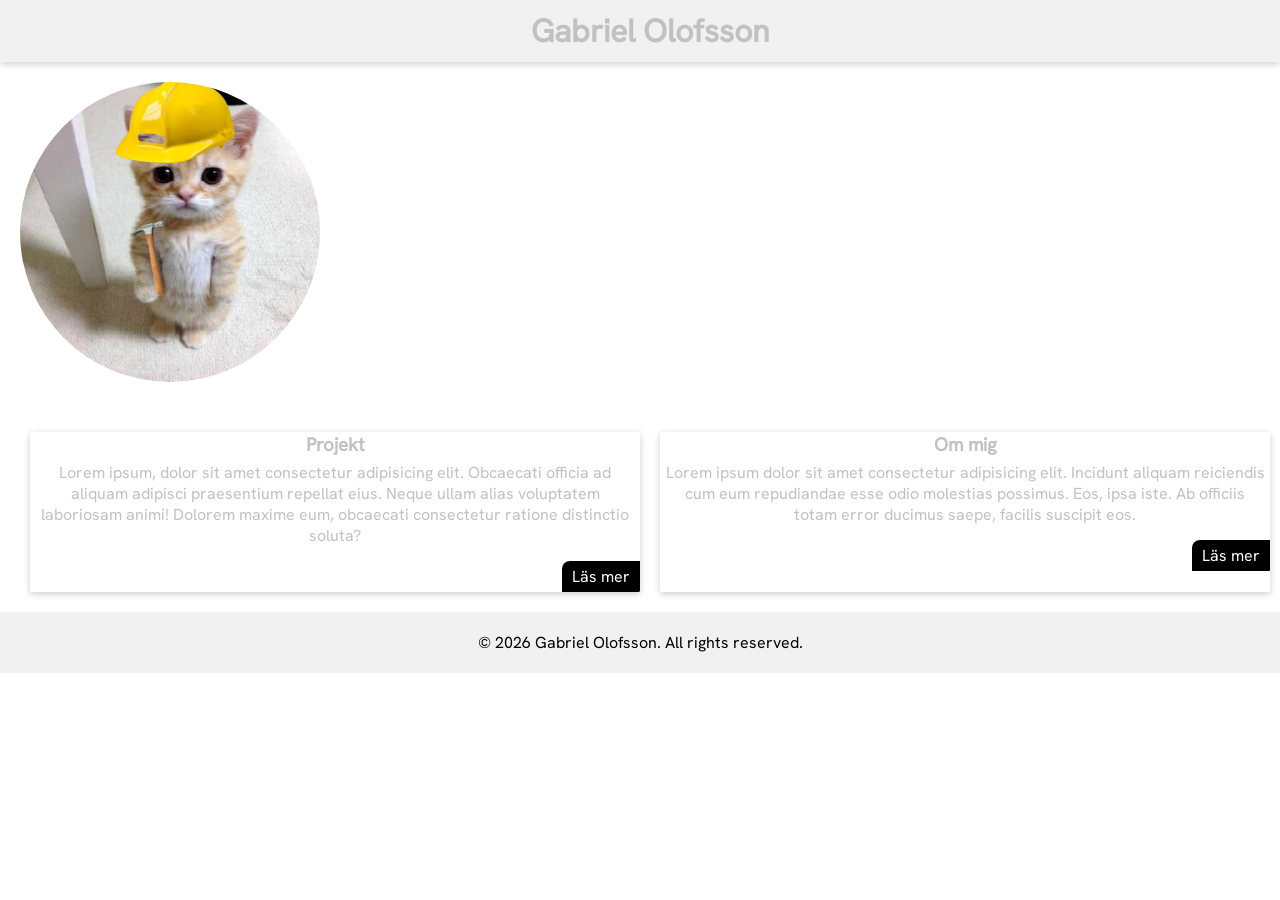
<file: index.html>
<!DOCTYPE html>
<html lang="en">

<head>
    <meta charset="UTF-8">
    <meta name="viewport" content="width=device-width, initial-scale=1.0">
    <title>Gabriel Olofsson</title>
    <link rel="stylesheet" href="./css/app.css">
    <link rel="stylesheet" href="./css/gridSheet.css">
</head>

<body>
    <div id="main-container">
        <div id="nav-header">
            <div class="content">
                <h1>Gabriel Olofsson</h1>
            </div>
        </div>
        <div id="content">
            <div class="container">
                <img src="./Static/githubPfp.jpg" alt="Profile Picture" class="profile-image">
                <br>

                <section>
                    <h3>Projekt</h3>
                    <p>
                        Lorem ipsum, dolor sit amet consectetur adipisicing elit. Obcaecati officia ad aliquam adipisci
                        praesentium repellat eius. Neque ullam alias voluptatem laboriosam animi! Dolorem maxime eum,
                        obcaecati consectetur ratione distinctio soluta?
                    </p>
                    <a href="./pages/portfolio.html">Läs mer</a>
                </section>
                <section>
                    <h3>Om mig</h3>
                    <p>
                        Lorem ipsum dolor sit amet consectetur adipisicing elit. Incidunt aliquam reiciendis cum eum
                        repudiandae esse odio molestias possimus. Eos, ipsa iste. Ab officiis totam error ducimus saepe,
                        facilis suscipit eos.
                    </p>
                    <a href="./pages/about.html">Läs mer</a>
                </section>
            </div>
        </div>

        <footer>
            <p>&copy; 2026 Gabriel Olofsson. All rights reserved.</p>
        </footer>
    </div>
</body>

</html>
</file>
<file: css/app.css>
* {
    box-sizing: border-box;
    margin: 0;
    padding: 0;
    font-family: Grotesk, sans-serif;
}

@font-face {
    font-family: Grotesk;
    src: url('../font/HankenGrotesk-Regular.ttf') format('truetype');
}


#nav-header {
    width: 100%;
    position: sticky;
    top: 0;
    padding: 10px 0;
    background-color: #f1f1f1;
    color: #c1c1c1;
    box-shadow: 0 2px 7px 0 rgba(0, 0, 0, 0.2);
}

#nav-header h1 {

    margin-left: 20px;
    font-size: 2rem;
    text-align: center;

}

#content {
    color: #c1c1c1;
    min-width: 100%;
    justify-self: center;
    margin-top: 20px;
    text-align: center;
}

.container {
    min-width: 100%;
    margin: 0 auto;
    padding: 0 20px;
}

section {
    display: inline-block;
    vertical-align: top;
    width: 30%;
    margin-top: 10px;
    margin-left: 10px;
    border-radius: 1px;
    box-shadow: 0 2px 7px 0 rgba(0, 0, 0, 0.2);
    overflow: hidden;
}

section a {
    float: right;
    margin-top: 10px;
    padding: 5px 10px;
    background-color: black;
    color: white;
    text-decoration: none;
    border-radius: 8px 0px 1px 0px;
}

section p {
    margin: 5px;
}

.profile-image {
    width: 300px;
    height: 300px;

    border-radius: 100%;
    margin-bottom: 20px;
}

.line::before {
    content: "";
    display: block;
    background-color: #ebebeb;
    height: 1px;
    margin-top: 15px;
    margin-bottom: 15px;
}

footer {
    text-align: center;
    padding: 20px;
    background-color: #f1f1f1;
    margin-top: 20px;
}
</file>
<file: css/gridSheet.css>
/* gridSheet */

.container {
    display: grid;
    grid-template-columns: repeat(6, 1fr);
    grid-template-rows: minmax(10rem, auto);
    grid-gap: 1rem;
}

/* Mobile */
@media (max-width: 767px) {
    .container {
        display: flex;
        flex-wrap: wrap;
        flex-direction: row;
        justify-content: center;
    }
   section {
        width: 85%;
    }
    section > a {
        width: 100%;
        text-align: center;
        border-radius: 8px 8px 0px 0px;
    }
}


/* Padda */
@media (min-width: 768px) {
    .container {
        display: grid;
        grid-template-columns: repeat(2, 1fr);
        grid-gap: 20px;
    }

    section {
        vertical-align: top;
        width: 100%;
    }
}
</file>
